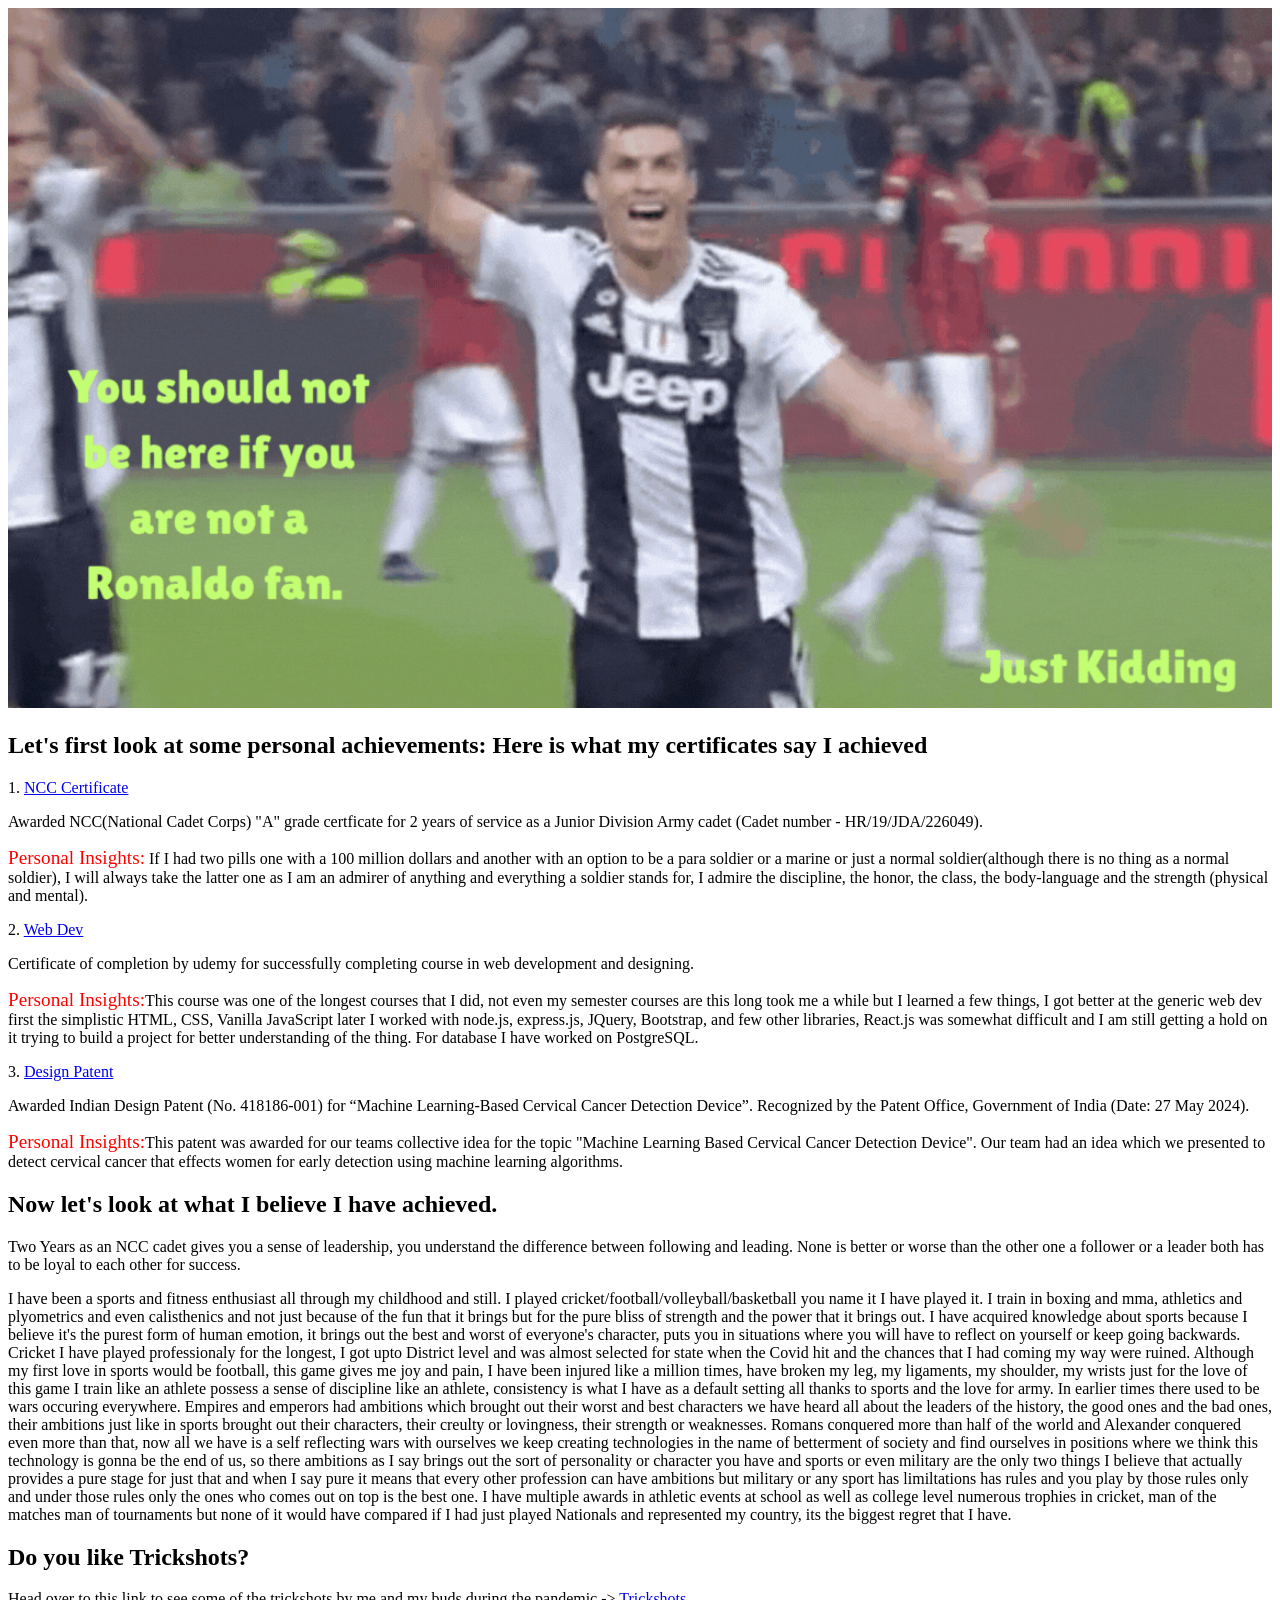
<file: personal.html>
<!DOCTYPE html>
<html lang="en">
  <head>
    <meta charset="UTF-8" />
    <meta name="viewport" content="width=device-width, initial-scale=1.0" />
    <title>Document</title>
  </head>
  <body>
    <!-- title -->
    <section>
      <div class="row flex-lg-row-reverse align-items-center g-5 py-5">
        <div class="col-10 col-sm-8 col-lg-6">
          <img
            src="siuu gif.gif"
            class="d-block mx-lg-auto img-fluid"
            alt="Bootstrap Themes"
            width="100%"
            height="700"
            loading="lazy"
          />
        </div>
      </div>
    </section>
    <section>
      <div class="contact con">
        <h2>
          Let's first look at some personal achievements: Here is what my
          certificates say I achieved
        </h2>
        <p>
          1.
          <a
            href="https://drive.google.com/file/d/19n0EUW7V3OE8EWaYJWJXYjTpQ1wYdi-M/view"
            >NCC Certificate</a
          >
        </p>
        <p>
          Awarded NCC(National Cadet Corps) "A" grade certficate for 2 years of
          service as a Junior Division Army cadet (Cadet number -
          HR/19/JDA/226049).
        </p>
        <p>
          <span style="color: red; font-size: larger">Personal Insights:</span>
          If I had two pills one with a 100 million dollars and another with an
          option to be a para soldier or a marine or just a normal
          soldier(although there is no thing as a normal soldier), I will always
          take the latter one as I am an admirer of anything and everything a
          soldier stands for, I admire the discipline, the honor, the class, the
          body-language and the strength (physical and mental).
        </p>
      </div>

      <p>
        2.
        <a
          href="https://drive.google.com/file/d/19nNm63LGBnQKmBd1-X60n1gkJxTjDvNa/view"
          >Web Dev</a
        >
      </p>
      <p>
        Certificate of completion by udemy for successfully completing course in
        web development and designing.
      </p>
      <p>
        <span style="color: red; font-size: larger">Personal Insights:</span
        >This course was one of the longest courses that I did, not even my
        semester courses are this long took me a while but I learned a few
        things, I got better at the generic web dev first the simplistic HTML,
        CSS, Vanilla JavaScript later I worked with node.js, express.js, JQuery,
        Bootstrap, and few other libraries, React.js was somewhat difficult and
        I am still getting a hold on it trying to build a project for better
        understanding of the thing. For database I have worked on PostgreSQL.
      </p>

      <p>
        3.
        <a
          href="https://drive.google.com/file/d/12Tny_Tv8YL-r63Yw6eekzpPApGN3hiO_/view"
          >Design Patent</a
        >
      </p>
      <p>
        Awarded Indian Design Patent (No. 418186-001) for “Machine
        Learning-Based Cervical Cancer Detection Device”. Recognized by the
        Patent Office, Government of India (Date: 27 May 2024).
      </p>
      <p>
        <span style="color: red; font-size: larger">Personal Insights:</span
        >This patent was awarded for our teams collective idea for the topic
        "Machine Learning Based Cervical Cancer Detection Device". Our team had
        an idea which we presented to detect cervical cancer that effects women
        for early detection using machine learning algorithms.
      </p>

      <h2>Now let's look at what I believe I have achieved.</h2>
      <p>
        Two Years as an NCC cadet gives you a sense of leadership, you
        understand the difference between following and leading. None is better
        or worse than the other one a follower or a leader both has to be loyal
        to each other for success.
      </p>
      <p>
        I have been a sports and fitness enthusiast all through my childhood and
        still. I played cricket/football/volleyball/basketball you name it I
        have played it. I train in boxing and mma, athletics and plyometrics and
        even calisthenics and not just because of the fun that it brings but for
        the pure bliss of strength and the power that it brings out. I have
        acquired knowledge about sports because I believe it's the purest form
        of human emotion, it brings out the best and worst of everyone's
        character, puts you in situations where you will have to reflect on
        yourself or keep going backwards. Cricket I have played professionaly
        for the longest, I got upto District level and was almost selected for
        state when the Covid hit and the chances that I had coming my way were
        ruined. Although my first love in sports would be football, this game
        gives me joy and pain, I have been injured like a million times, have
        broken my leg, my ligaments, my shoulder, my wrists just for the love of
        this game I train like an athlete possess a sense of discipline like an
        athlete, consistency is what I have as a default setting all thanks to
        sports and the love for army. In earlier times there used to be wars
        occuring everywhere. Empires and emperors had ambitions which brought
        out their worst and best characters we have heard all about the leaders
        of the history, the good ones and the bad ones, their ambitions just
        like in sports brought out their characters, their creulty or
        lovingness, their strength or weaknesses. Romans conquered more than
        half of the world and Alexander conquered even more than that, now all
        we have is a self reflecting wars with ourselves we keep creating
        technologies in the name of betterment of society and find ourselves in
        positions where we think this technology is gonna be the end of us, so
        there ambitions as I say brings out the sort of personality or character
        you have and sports or even military are the only two things I believe
        that actually provides a pure stage for just that and when I say pure it
        means that every other profession can have ambitions but military or any
        sport has limiltations has rules and you play by those rules only and
        under those rules only the ones who comes out on top is the best one. I
        have multiple awards in athletic events at school as well as college
        level numerous trophies in cricket, man of the matches man of
        tournaments but none of it would have compared if I had just played
        Nationals and represented my country, its the biggest regret that I
        have.
      </p>
    </section>
    <h2>Do you like Trickshots?</h2>
    <p>
      Head over to this link to see some of the trickshots by me and my buds
      during the pandemic -><a href="https://www.youtube.com/@indiandudeperfect6415"> 
      Trickshots</a>
    </p>
  </body>
</html>
</file>
